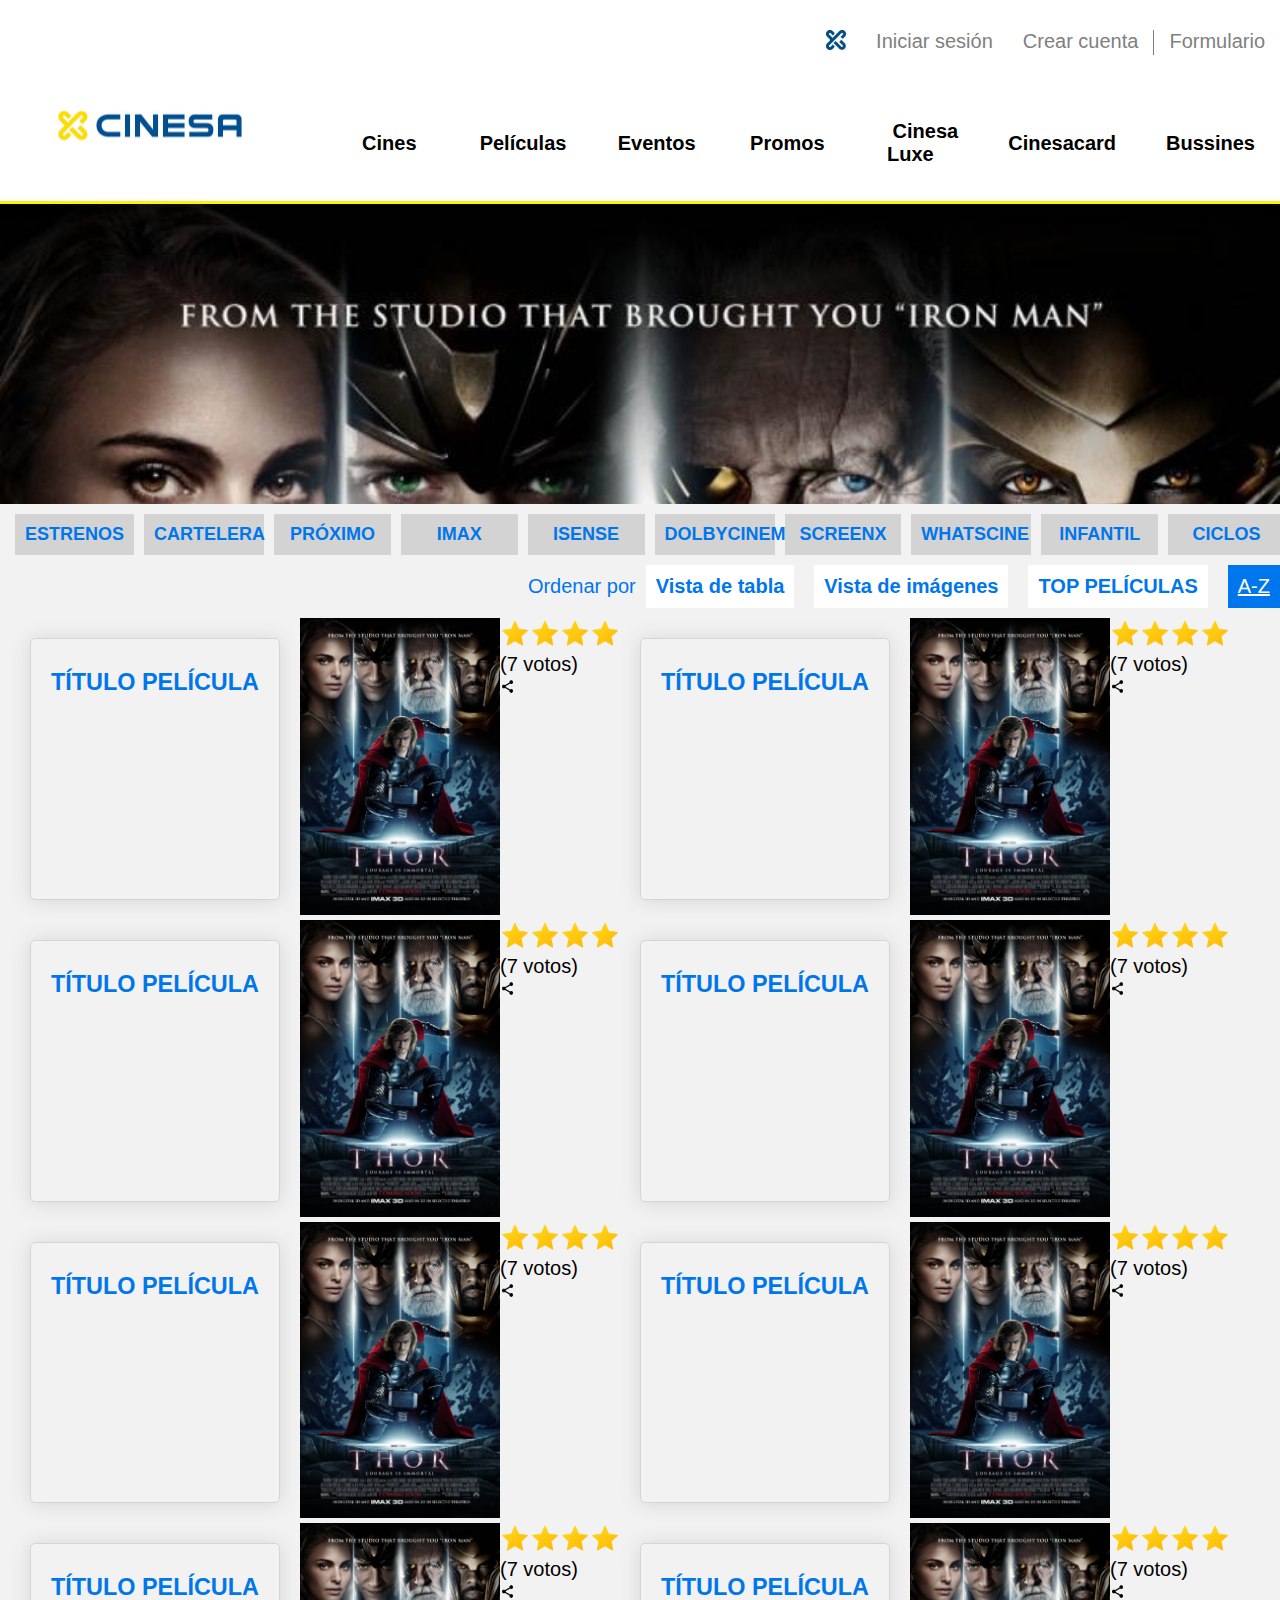
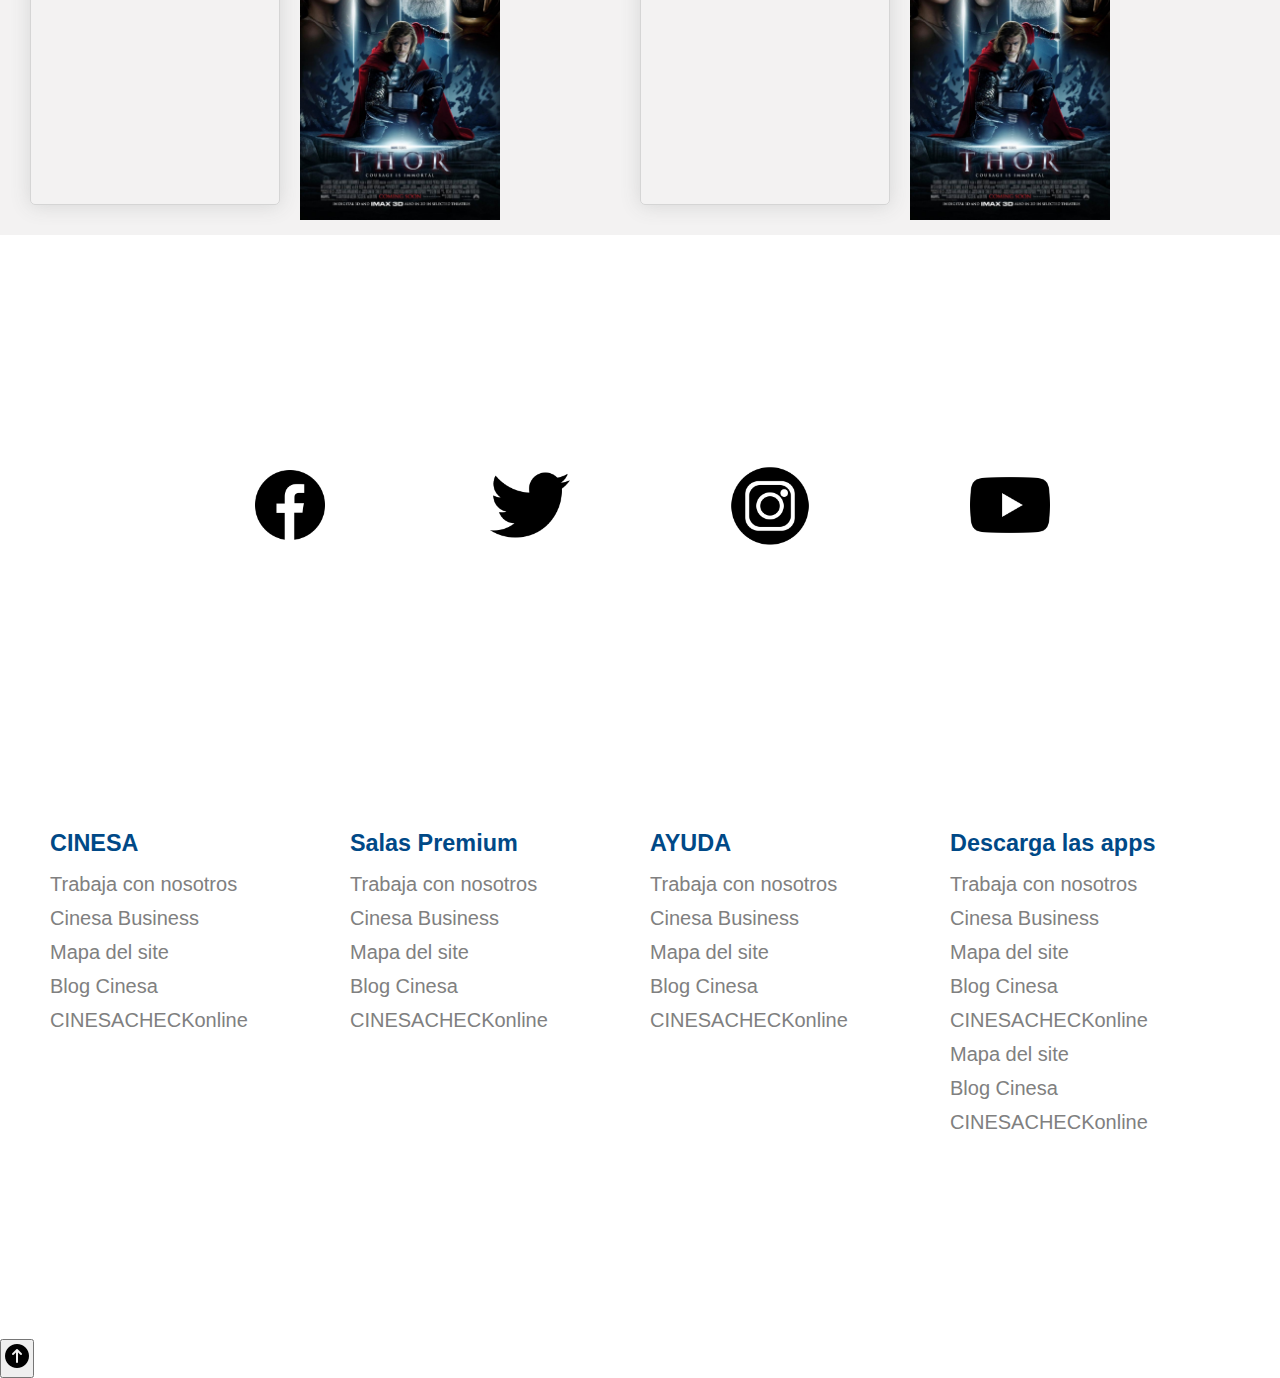
<file: index.html>
<!DOCTYPE html>
<html lang="es">
<head>
    <meta charset="UTF-8">
    <meta name="viewport" content="width=device-width, initial-scale=1.0">
    <title>Cinesa</title>
    
    <link rel="stylesheet" href="estilos.css">
</head>
<body>
    <header>
        <div class="menu1">
            <ul>
                <li>
                    <a href=""><img src="imagenes/cinesa.png" alt="cinesa" class="logo2"></a>
                </li>
                <li> 
                    <a href="#">Iniciar sesión</a>
                </li>
                <li>
                    
                </li>
                <li>
                    <a href="#">Crear cuenta</a>
                </li>
                
                <li>
                    <a href="formulario.html" target="_blank">Formulario</a>
                </li>
            </ul>
        </div>
        
        <div class="menu2 top2">
            <div class="logo">
                <img src="imagenes/cinesa.jpg" alt="cinesa">
            </div>
            <div class="menu-cinesa menu-top2">
                <ul>
                    <li><a href="#">Cines</a></li>
                    <li><a href="#">Películas</a></li>
                    <li><a href="#">Eventos</a></li>
                    <li><a href="#">Promos</a></li>
                    <li><a href="#">Cinesa Luxe</a></li>
                    <li><a href="#">Cinesacard</a></li>
                    <li><a href="#">Bussines</a></li>
                </ul>
            </div>   
            
        </div>
    </header>
    <main>
        <div id="principal" class="container_fluid fondo">
            <div id="contenido" class="container separador">enlace</div>
            <div class="container content">
                <div class="fila menu menu-principal">
                    <ul>
                        <li><a href="#">ESTRENOS</a></li>
                        <li><a href="#">CARTELERA</a></li>
                        <li><a href="#">PRÓXIMO</a></li>
                        <li><a href="#">IMAX</a></li>
                        <li><a href="#">ISENSE</a></li>
                        <li><a href="#">DOLBYCINEMA</a></li>
                        <li><a href="#">SCREENX</a></li>
                        <li><a href="#">WHATSCINE</a></li>
                        <li><a href="#">INFANTIL</a></li>
                        <li><a href="#">CICLOS</a></li>
                    </ul>
                </div>
            
                <div class="fila filtro">
                    <span class="color-azul"> Ordenar por </span>
                    <a class="boton boton-blanco" href="tabla.html" target="_blank">Vista de tabla</a>
                    <a class="boton boton-blanco" href="#" target="_blank">Vista de imágenes</a>
                    <a class="boton boton-blanco" href="#"> TOP PELÍCULAS</a>
                    <a class="boton boton-azul" href=""> A-Z</a>
                </div>
            
                <div class="fila fichas">
                    <div class="ficha">
                        <h3>TÍTULO PELÍCULA</h3>
                    </div>
                    <div class="ficha-img">
                        <img src="imagenes/thor.jpg" alt="thor">
                    </div>
                    <div class="ficha_iconos">
                        <span class="estrellas">
                                <img src="imagenes/estrella.png" alt="estrella"><img src="imagenes/estrella.png" alt="estrella"><img src="imagenes/estrella.png" alt="estrella"><img src="imagenes/estrella.png" alt="estrella"> 
                        </span>
                        <p>(7 votos)</p> 
                        <img src="imagenes/compartir.png" alt="icono" class="icono">
                    </div>
            
                    <div class="ficha">
                        <h3>TÍTULO PELÍCULA</h3>
                    </div>
                    <div class="ficha-img">
                        <img src="imagenes/thor.jpg" alt="thor">
                    </div>
                    <div class="ficha_iconos">
                        <span class="estrellas">
                            <img src="imagenes/estrella.png" alt="estrella"><img src="imagenes/estrella.png" alt=""><img src="imagenes/estrella.png" alt=""><img src="imagenes/estrella.png" alt="">
                        </span>
                        <p>(7 votos)</p> 
                        <img src="imagenes/compartir.png" alt="icono" class="icono">
                    </div>
            
                    <div class="ficha">
                        <h3>TÍTULO PELÍCULA</h3>
                    </div>
                    <div class="ficha-img">
                        <img src="imagenes/thor.jpg" alt="thor">
                    </div>
                    <div class="ficha_iconos">
                        <span class="estrellas">
                            <img src="imagenes/estrella.png" alt="estrella"><img src="imagenes/estrella.png" alt=""><img src="imagenes/estrella.png" alt=""><img src="imagenes/estrella.png" alt="">
                        </span>
                        <p>(7 votos)</p> 
                        <img src="imagenes/compartir.png" alt="icono" class="icono">
                    </div>
            
                    <div class="ficha">
                        <h3>TÍTULO PELÍCULA</h3>
                    </div>
                    <div class="ficha-img">
                        <img src="imagenes/thor.jpg" alt="thor">
                    </div>
                    <div class="ficha_iconos">
                        <span class="estrellas">
                            <img src="imagenes/estrella.png" alt="estrella"><img src="imagenes/estrella.png" alt="estrella"><img src="imagenes/estrella.png" alt="estrella"><img src="imagenes/estrella.png" alt="estrella">
                        </span>
                        <p>(7 votos)</p> 
                        <img src="imagenes/compartir.png" alt="icono" class="icono">
                    </div>
            
                    <div class="ficha">
                        <h3>TÍTULO PELÍCULA</h3>
                    </div>
                    <div class="ficha-img">
                        <img src="imagenes/thor.jpg" alt="thor">
                    </div>
                    <div class="ficha_iconos">
                        <span class="estrellas">
                            <img src="imagenes/estrella.png" alt="estrella"><img src="imagenes/estrella.png" alt="estrella"><img src="imagenes/estrella.png" alt="estrella"><img src="imagenes/estrella.png" alt="estrella">
                        </span>
                        <p>(7 votos)</p> 
                        <img src="imagenes/compartir.png" alt="icono" class="icono">
                    </div>
            
                    <div class="ficha">
                        <h3>TÍTULO PELÍCULA</h3>
                    </div>
                    <div class="ficha-img">
                        <img src="imagenes/thor.jpg" alt="thor">
                    </div>
                    <div class="ficha_iconos">
                        <span class="estrellas">
                            <img src="imagenes/estrella.png" alt="estrella"><img src="imagenes/estrella.png" alt="estrella"><img src="imagenes/estrella.png" alt="estrella"><img src="imagenes/estrella.png" alt="estrella">
                        </span>
                        <p>(7 votos)</p> 
                        <img src="imagenes/compartir.png" alt="icono" class="icono">
                    </div>
            
                    <div class="ficha">
                        <h3>TÍTULO PELÍCULA</h3>
                    </div>
                    <div class="ficha-img">
                        <img src="imagenes/thor.jpg" alt="thor">
                    </div>
                    <div class="ficha_iconos">
                        <span class="estrellas">
                            <img src="imagenes/estrella.png" alt="estrella"><img src="imagenes/estrella.png" alt="estrella"><img src="imagenes/estrella.png" alt="estrella"><img src="imagenes/estrella.png" alt="estrella">
                        </span>
                        <p>(7 votos)</p> 
                        <img src="imagenes/compartir.png" alt="icono" class="icono">
                    </div>
            
                    <div class="ficha">
                        <h3>TÍTULO PELÍCULA</h3>
                    </div>
                    <div class="ficha-img">
                        <img src="imagenes/thor.jpg" alt="thor">
                    </div>
                    <div class="ficha_iconos">
                        <span class="estrellas">
                            <img src="imagenes/estrella.png" alt="estrella"><img src="imagenes/estrella.png" alt="estrella"><img src="imagenes/estrella.png" alt="estrella"><img src="imagenes/estrella.png" alt="estrella">
                        </span>
                        <p>(7 votos)</p> 
                        <img src="imagenes/compartir.png" alt="icono" class="icono">
                    </div>
                </div>    
            </div>
        </div>
    </main>
            
    
    <footer>
        <div class="container_fluid">
            <div class="container iconos">
                <div class="fila_iconos2 menu5">
                    <ul>
                        <li>
                            <a href="#">
                                <img src="imagenes/facebook.png" alt="facebook"> 
                            </a>
                        </li>
                        <li>
                            <a href="#">
                                <img src="imagenes/twitter.png" alt="twitter">
                            </a>
                        </li>
                        <li>
                            <a href="#">
                                <img src="imagenes/instagram.png" alt="instagram">
                            </a>
                        </li>
                        <li>
                            <a href="#">
                                <img src="imagenes/youtube.png" alt="youtube">
                            </a>
                        </li>
                     </ul>
                </div>
            </div>
            <div class="container">
                <div class="menu_bottom fila flex">
                    <div class="col">
                        <h3>CINESA</h3>
                        <ul>
                            <li>
                               <a href="#">Trabaja con nosotros</a> 
                            </li>
                            <li>
                                <a href="#">Cinesa Business</a>
                            </li>
                            <li>
                                <a href="#">Mapa del site</a>
                            </li>
                            <li>
                                <a href="#">Blog Cinesa</a>
                            </li>
                            <li>
                                <a href="#">CINESACHECKonline</a>
                            </li>
                        </ul>
                    </div>
                    <div class="col">
                        <h3>Salas Premium</h3>
                        <ul>
                            <li>
                                <a href="#">Trabaja con nosotros</a>
                            </li>
                            <li>
                                <a href="#">Cinesa Business</a>
                            </li>
                            <li>
                                <a href="#">Mapa del site</a>
                            </li>
                            <li>
                                <a href="#">Blog Cinesa</a>
                            </li>
                            <li>
                                <a href="#">CINESACHECKonline</a>
                            </li>
                        </ul>
                    </div>
                    <div class="col">
                        <h3>AYUDA</h3>
                        <ul>
                            <li>
                                <a href="#">Trabaja con nosotros</a>
                            </li>
                            <li>
                                <a href="#">Cinesa Business</a>
                            </li>
                            <li>
                                <a href="#">Mapa del site</a>
                            </li>
                            <li>
                                <a href="#">Blog Cinesa</a>
                            </li>
                            <li>
                                <a href="#">CINESACHECKonline</a>
                            </li>
                        </ul>
                    </div>
                    <div class="col">
                        <h3>Descarga las apps</h3>
                        <ul>
                            <li>
                                <a href="#">Trabaja con nosotros</a>
                            </li>
                            <li>
                                <a href="#">Cinesa Business</a>
                            </li>
                            <li>
                                <a href="#">Mapa del site</a>
                            </li>
                            <li>
                                <a href="#">Blog Cinesa</a>
                            </li>
                            <li>
                                <a href="#">CINESACHECKonline</a>
                            </li>
                            <li>
                                <a href="#">Mapa del site</a>
                            </li>
                            <li>
                                <a href="#">Blog Cinesa</a>
                            </li>
                            <li>
                                <a href="#">CINESACHECKonline</a>
                            </li>
                        </ul>
                    </div>
                </div>
            </div>
        </div>
    </footer>
    <button class="botton_inferior">
        <i class="fas fa_arrow_circle_up">
            <img src="imagenes/flecha_arriba.png" alt="flecha">
        </i>
    </button>
</body>
</html>
</file>
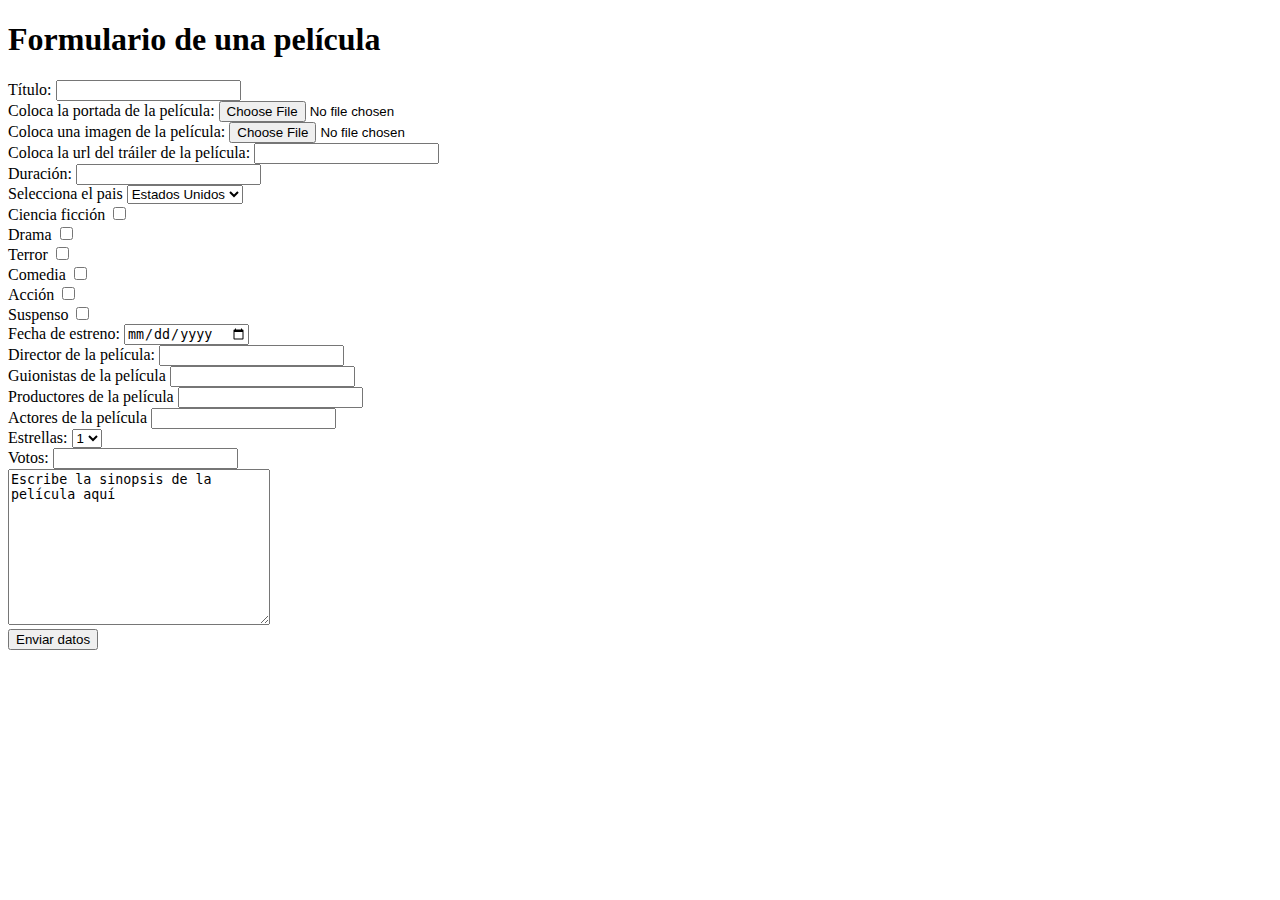
<file: formulario.html>
<!DOCTYPE html>
<html lang="es">
<head>
    <meta charset="UTF-8">
    <meta name="viewport" content="width=device-width, initial-scale=1.0">
    <title>Formulario</title>
</head>
<body>
    <h1>Formulario de una película</h1>
    <form action="">
        <div>
            <label for="titulo">Título:</label>
            <input type="text" id="titulo" name="titulo">
        </div>

        <div>
            <label for="portada">Coloca la portada de la película:</label>
            <input type="file" id="portada" name="portada">
        </div>

        <div>
            <label for="imagen">Coloca una imagen de la película:</label>
            <input type="file" id="imagen" name="imagen">
        </div>

        <div>
            <label for="enlace">Coloca la url del tráiler de la película:</label>
            <input type="url" id="enlace" name="enlace">
        </div>

        <div>
            <label for="tiempo">Duración:</label>
            <input type="number" id="tiempo" name="tiempo">
        </div>

        <div>
            <label for="pais">Selecciona el pais</label>
            <select name="" id="">
                <option value="">Estados Unidos</option>
                <option value="">España</option>
                <option value="">Inglaterra</option>
                <option value="">Francia</option>
            </select>
        </div>

        <div>
            <label for="genero">Ciencia ficción</label>
            <input type="checkbox" id="genero" name="genero">
        </div>

        <div>
            <label for="genero">Drama</label>
            <input type="checkbox" id="genero" name="genero">
        </div>

        <div>
            <label for="genero">Terror</label>
            <input type="checkbox" id="genero" name="genero">
        </div>

        <div>
            <label for="genero">Comedia</label>
            <input type="checkbox" id="genero" name="genero">
        </div>

        <div>
            <label for="genero">Acción</label>
            <input type="checkbox" id="genero" name="genero">
        </div>

        <div>
            <label for="genero">Suspenso</label>
            <input type="checkbox" id="genero" name="genero">
        </div>

        <div>
            <label for="fecha">Fecha de estreno:</label>
            <input type="date" id="estreno" name="estreno">
        </div>

        <div>
            <label for="director">Director de la película:</label>
            <input type="text" id="director" name="director">
        </div>

        <div>
            <label for="guionista">Guionistas de la película</label>
            <input type="text" id="guinoista" name="guionista">
        </div>

        <div>
            <label for="productor">Productores de la película</label>
            <input type="text" id="productor" name="productor">
        </div>

        <div>
            <label for="actores">Actores de la película</label>
            <input type="text" id="actores" name="actores">
        </div>

        <div>
            <label for="estrellas">Estrellas:</label>
            <select name="estrellas" id="estrellas">
                <option value="">1</option>
                <option value="">2</option>
                <option value="">3</option>
                <option value="">4</option>
                <option value="">5</option>
            </select>
        </div>

        <div>
            <label for="votos">Votos:</label>
            <input type="number">
        </div>

        <div>
            <textarea name="" id="" cols="30" rows="10">Escribe la sinopsis de la película aquí</textarea>
        </div>

        <div>
            <button>Enviar datos</button>
        </div>
    </form>
</body>
</html>
</file>
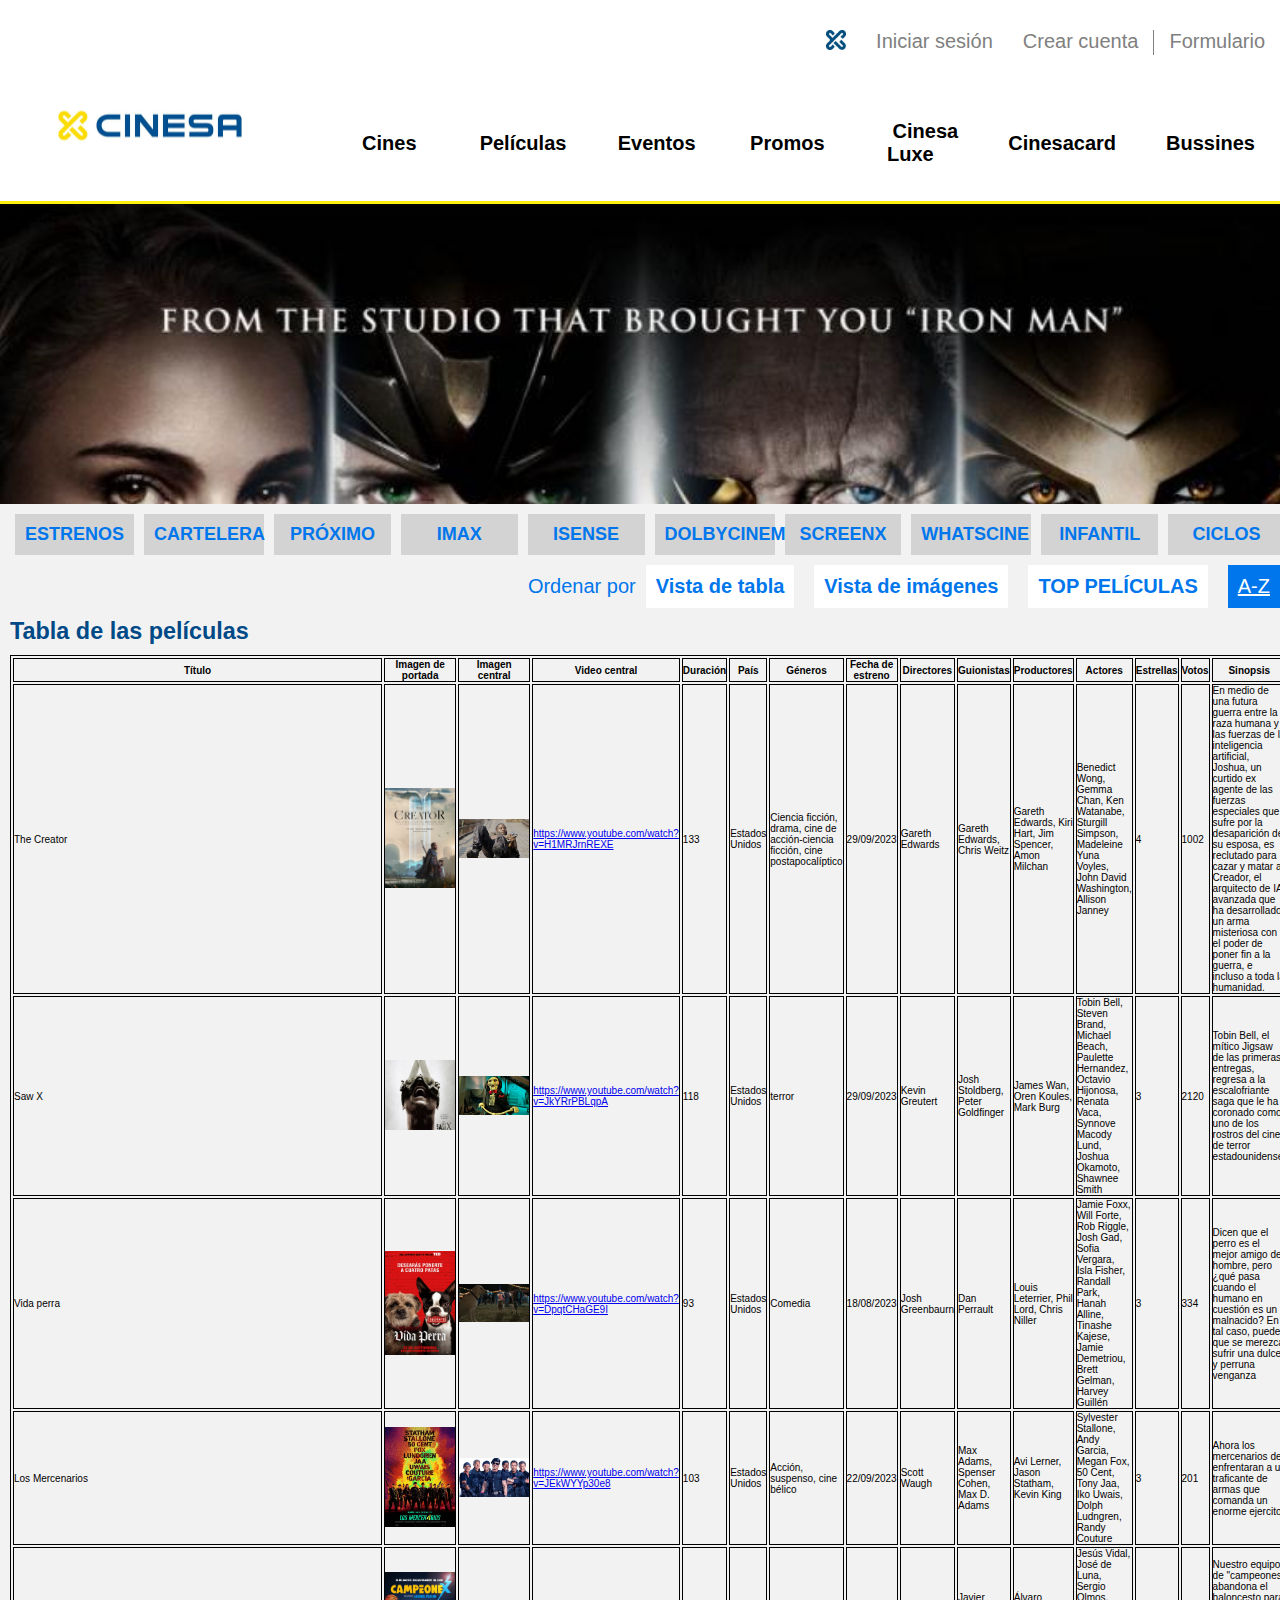
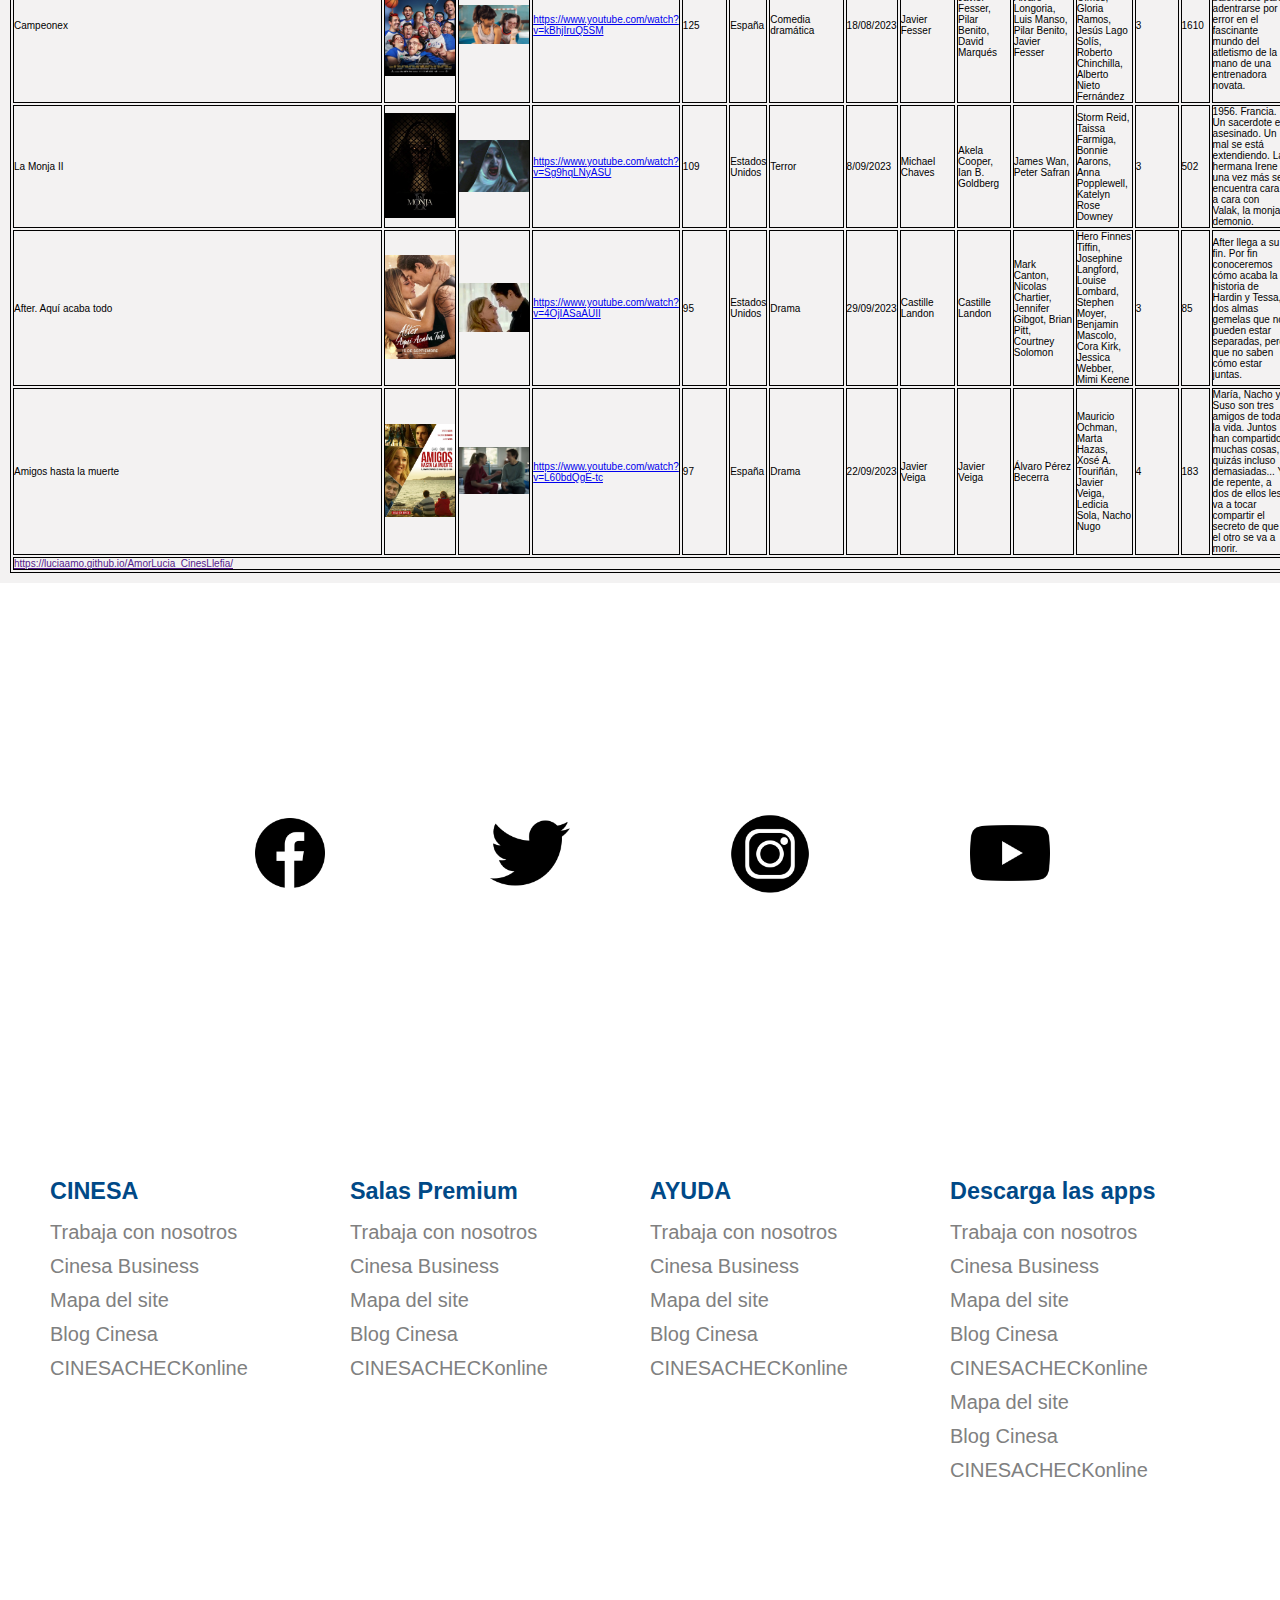
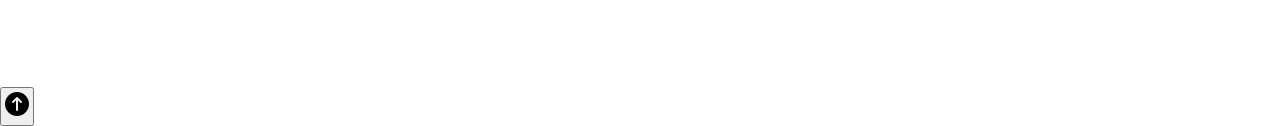
<file: tabla.html>
<!DOCTYPE html>
<html lang="es">
<head>
    <meta charset="UTF-8">
    <meta name="viewport" content="width=device-width, initial-scale=1.0">
    <title>Cinesa</title>
    
    <link rel="stylesheet" href="estilos.css">

    <style>
        table, thead, tbody, tfoot, th, tr, td{
            border: 1px solid;
            width: 100%;
            font-size: 10px;
            font-family: 'Lucida Sans', 'Lucida Sans Regular', 'Lucida Grande', 'Lucida Sans Unicode', Geneva, Verdana, sans-serif;
            align-items: center;
            justify-content: center;
        }

        tfoot{
            height: 10px;
        }

        .imagenes_tabla{
            width: 70px;
        }

    </style>
</head>
<body>
    <header>
        <div class="menu1">
            <ul>
                <li>
                    <a href=""><img src="imagenes/cinesa.png" alt="cinesa" class="logo2"></a>
                </li>
                <li> 
                    <a href="#">Iniciar sesión</a>
                </li>
                <li>
                    
                </li>
                <li>
                    <a href="#">Crear cuenta</a>
                </li>
                <li>
                    <a href="formulario.html" target="_blank">Formulario</a>
                </li>
            </ul>
        </div>
        
        <div class="menu2 top2">
            <div class="logo">
                <img src="imagenes/cinesa.jpg" alt="cinesa">
            </div>
            <div class="menu-cinesa menu-top2">
                <ul>
                    <li><a href="#">Cines</a></li>
                    <li><a href="#">Películas</a></li>
                    <li><a href="#">Eventos</a></li>
                    <li><a href="#">Promos</a></li>
                    <li><a href="#">Cinesa Luxe</a></li>
                    <li><a href="#">Cinesacard</a></li>
                    <li><a href="#">Bussines</a></li>
                </ul>
            </div>   
            
        </div>
    </header>
    <main>
        <div id="principal" class="container_fluid fondo">
            <div id="contenido" class="container separador">enlace</div>
            <div class="container content">
                <div class="fila menu menu-principal">
                    <ul>
                        <li><a href="#">ESTRENOS</a></li>
                        <li><a href="#">CARTELERA</a></li>
                        <li><a href="#">PRÓXIMO</a></li>
                        <li><a href="#">IMAX</a></li>
                        <li><a href="#">ISENSE</a></li>
                        <li><a href="#">DOLBYCINEMA</a></li>
                        <li><a href="#">SCREENX</a></li>
                        <li><a href="#">WHATSCINE</a></li>
                        <li><a href="#">INFANTIL</a></li>
                        <li><a href="#">CICLOS</a></li>
                    </ul>
                </div>
            
                <div class="fila filtro">
                    <span class="color-azul"> Ordenar por </span>
                    <a class="boton boton-blanco" href="#" target="_blank">Vista de tabla</a>
                    <a class="boton boton-blanco" href="index.html" target="_blank">Vista de imágenes</a>
                    <a class="boton boton-blanco" href="#"> TOP PELÍCULAS</a>
                    <a class="boton boton-azul" href=""> A-Z</a>
                </div>
            
                <h3 class="tabla">Tabla de las películas</h3> 
                <table>
                    <thead>
                        <tr>
                            <th>Título</th>
                            <th>Imagen de portada</th>
                            <th>Imagen central</th>
                            <th>Video central</th>
                            <th>Duración</th>
                            <th>País</th>
                            <th>Géneros</th>
                            <th>Fecha de estreno</th>
                            <th>Directores</th>
                            <th>Guionistas</th>
                            <th>Productores</th>
                            <th>Actores</th>
                            <th>Estrellas</th>
                            <th>Votos</th>
                            <th>Sinopsis</th>
                        </tr>
                    </thead>    
                    <tbody>
                        <tr>
                            <td>The Creator</td>
                            <td><img src="imagenes_tabla/The creator-portada.jpg" alt="" class="imagenes_tabla"></td>
                            <td><img src="imagenes_tabla/The creator-imagen central.webp" alt="" class="imagenes_tabla"></td>
                            <td><a href="https://www.youtube.com/watch?v=H1MRJrnREXE">https://www.youtube.com/watch?v=H1MRJrnREXE</a></td>
                            <td>133</td>
                            <td>Estados Unidos</td>
                            <td>Ciencia ficción, drama, cine de acción-ciencia ficción, cine postapocalíptico</td>
                            <td>29/09/2023</td>
                            <td>Gareth Edwards</td>
                            <td>Gareth Edwards, Chris Weitz</td>
                            <td>Gareth Edwards, Kiri Hart, Jim Spencer, Amon Milchan</td>
                            <td>Benedict Wong, Gemma Chan, Ken Watanabe, Sturgill Simpson, Madeleine Yuna Voyles, John David Washington, Allison Janney</td>
                            <td>4</td>
                            <td>1002</td>
                            <td>En medio de una futura guerra entre la raza humana y las fuerzas de la inteligencia artificial, Joshua, un curtido ex agente de las fuerzas especiales que sufre por la desaparición de su esposa, es reclutado para cazar y matar al Creador, el arquitecto de IA avanzada que ha desarrollado un arma misteriosa con el poder de poner fin a la guerra, e incluso a toda la humanidad.</td>
                        </tr>
                            <tr>
                                <td>Saw X</td>
                                <td><img src="imagenes_tabla/saw-portada.jpg" alt="" class="imagenes_tabla"></td>
                                <td><img src="imagenes_tabla/saw-imagen.jpg" alt="" class="imagenes_tabla"></td>
                                <td><a href="https://www.youtube.com/watch?v=JkYRrPBLqpA">https://www.youtube.com/watch?v=JkYRrPBLqpA</a></td>
                                <td>118</td>
                                <td>Estados Unidos</td>
                                <td>terror</td>
                                <td>29/09/2023</td>
                                <td>Kevin Greutert</td>
                                <td>Josh Stoldberg, Peter Goldfinger</td>
                                <td>James Wan, Oren Koules, Mark Burg</td>
                                <td>Tobin Bell, Steven Brand, Michael Beach, Paulette Hernandez, Octavio Hijonosa, Renata Vaca, Synnove Macody Lund, Joshua Okamoto, Shawnee Smith</td>
                                <td>3</td>
                                <td>2120</td>
                                <td>Tobin Bell, el mítico Jigsaw de las primeras entregas, regresa a la escalofriante saga que le ha coronado como uno de los rostros del cine de terror estadounidense. </td>
                            </tr>
                            <tr>
                                <td>Vida perra</td>
                                <td><img src="imagenes_tabla/vida perra-portada.jpg" alt="" class="imagenes_tabla"></td>
                                <td><img src="imagenes_tabla/vida perra-imagen.webp" alt="" class="imagenes_tabla"></td>
                                <td><a href="https://www.youtube.com/watch?v=DpqtCHaGE9I">https://www.youtube.com/watch?v=DpqtCHaGE9I</a></td>
                                <td>93</td>
                                <td>Estados Unidos</td>
                                <td>Comedia</td>
                                <td>18/08/2023</td>
                                <td>Josh Greenbaurn</td>
                                <td>Dan Perrault</td>
                                <td>Louis Leterrier, Phil Lord, Chris Niller</td>
                                <td>Jamie Foxx, Will Forte, Rob Riggle, Josh Gad, Sofia Vergara, Isla Fisher, Randall Park, Hanah Alline, Tinashe Kajese, Jamie Demetriou, Brett Gelman, Harvey Guillén</td>
                                <td>3</td>
                                <td>334</td>
                                <td>Dicen que el perro es el mejor amigo del hombre, pero ¿qué pasa cuando el humano en cuestión es un malnacido? En tal caso, puede que se merezca sufrir una dulce y perruna venganza</td>
                            </tr>
                            <tr>
                                <td>Los Mercenarios</td>
                                <td><img src="imagenes_tabla/mercenarios-portada.jpg" alt="" class="imagenes_tabla"></td>
                                <td><img src="imagenes_tabla/mercenarios-imagen.jpg" alt="" class="imagenes_tabla"></td>
                                <td><a href="https://www.youtube.com/watch?v=JEkWYYp30e8">https://www.youtube.com/watch?v=JEkWYYp30e8</a></td>
                                <td>103</td>
                                <td>Estados Unidos</td>
                                <td>Acción, suspenso, cine bélico</td>
                                <td>22/09/2023</td>
                                <td>Scott Waugh</td>
                                <td>Max Adams, Spenser Cohen, Max D. Adams</td>
                                <td>Avi Lerner, Jason Statham, Kevin King</td>
                                <td>Sylvester Stallone, Andy Garcia, Megan Fox, 50 Cent, Tony Jaa, Iko Uwais, Dolph Ludngren, Randy Couture</td>
                                <td>3</td>
                                <td>201</td>
                                <td>Ahora los mercenarios de enfrentaran a un traficante de armas que comanda un enorme ejercito.</td>
                            </tr>
                            <tr>
                                <td>Campeonex</td>
                                <td><img src="imagenes_tabla/campeones-portada.jpg" alt="" class="imagenes_tabla"></td>
                                <td><img src="imagenes_tabla/campeones-imagen.jpg" alt="" class="imagenes_tabla"></td>
                                <td><a href="https://www.youtube.com/watch?v=kBhjIruQ5SM">https://www.youtube.com/watch?v=kBhjIruQ5SM</a></td>
                                <td>125</td>
                                <td>España</td>
                                <td>Comedia dramática</td>
                                <td>18/08/2023</td>
                                <td>Javier Fesser</td>
                                <td>Javier Fesser, Pilar Benito, David Marqués</td>
                                <td>Álvaro Longoria, Luis Manso, Pilar Benito, Javier Fesser</td>
                                <td>Jesús Vidal, José de Luna, Sergio Olmos, Gloria Ramos, Jesús Lago Solís, Roberto Chinchilla, Alberto Nieto Fernández</td>
                                <td>3</td>
                                <td>1610</td>
                                <td>Nuestro equipo de "campeones" abandona el baloncesto para adentrarse por error en el fascinante mundo del atletismo de la mano de una entrenadora novata. </td>
                            </tr>
                            <tr>
                                <td>La Monja II</td>
                                <td><img src="imagenes_tabla/la monja-portada.webp" alt="" class="imagenes_tabla"></td>
                                <td><img src="imagenes_tabla/la monja -imagen.jpg" alt="" class="imagenes_tabla"></td>
                                <td><a href="https://www.youtube.com/watch?v=Sg9hqLNyASU">https://www.youtube.com/watch?v=Sg9hqLNyASU</a></td>
                                <td>109</td>
                                <td>Estados Unidos</td>
                                <td>Terror</td>
                                <td>8/09/2023</td>
                                <td>Michael Chaves</td>
                                <td>Akela Cooper, Ian B. Goldberg</td>
                                <td>James Wan, Peter Safran</td>
                                <td>Storm Reid, Taissa Farmiga, Bonnie Aarons, Anna Popplewell, Katelyn Rose Downey</td>
                                <td>3</td>
                                <td>502</td>
                                <td>1956. Francia. Un sacerdote es asesinado. Un mal se está extendiendo. La hermana Irene una vez más se encuentra cara a cara con Valak, la monja demonio.</td>
                            </tr>
                            <tr>
                                <td>After. Aquí acaba todo</td>
                                <td><img src="imagenes_tabla/after-portada.jpg" alt="" class="imagenes_tabla"></td>
                                <td><img src="imagenes_tabla/after-imagen.webp" alt="" class="imagenes_tabla"></td>
                                <td><a href="https://www.youtube.com/watch?v=4OjIASaAUII">https://www.youtube.com/watch?v=4OjIASaAUII</a></td>
                                <td>95</td>
                                <td>Estados Unidos</td>
                                <td>Drama</td>
                                <td>29/09/2023</td>
                                <td>Castille Landon</td>
                                <td>Castille Landon</td>
                                <td>Mark Canton, Nicolas Chartier, Jennifer Gibgot, Brian Pitt, Courtney Solomon</td>
                                <td>Hero Finnes Tiffin, Josephine Langford, Louise Lombard, Stephen Moyer, Benjamin Mascolo, Cora Kirk, Jessica Webber, Mimi Keene</td>
                                <td>3</td>
                                <td>85</td>
                                <td>After llega a su fin. Por fin conoceremos cómo acaba la historia de Hardin y Tessa, dos almas gemelas que no pueden estar separadas, pero que no saben cómo estar juntas.</td>
                            </tr>
                            <tr>
                                <td>Amigos hasta la muerte</td>
                                <td><img src="imagenes_tabla/amigos-portada.jpg" alt="" class="imagenes_tabla"></td>
                                <td><img src="imagenes_tabla/amigos-imagen.jpg" alt="" class="imagenes_tabla"></td>
                                <td><a href="https://www.youtube.com/watch?v=L60bdQgE-tc">https://www.youtube.com/watch?v=L60bdQgE-tc</a></td>
                                <td>97</td>
                                <td>España</td>
                                <td>Drama</td>
                                <td>22/09/2023</td>
                                <td>Javier Veiga</td>
                                <td>Javier Veiga</td>
                                <td>Álvaro Pérez Becerra</td>
                                <td>Mauricio Ochman, Marta Hazas, Xosé A. Touriñán, Javier Veiga, Ledicia Sola, Nacho Nugo</td>
                                <td>4</td>
                                <td>183</td>
                                <td>María, Nacho y Suso son tres amigos de toda la vida. Juntos han compartido muchas cosas, quizás incluso demasiadas... Y de repente, a dos de ellos les va a tocar compartir el secreto de que el otro se va a morir.</td>
                            </tr>
                    <tbody>
                    <tfoot>
                        <tr>
                            <td colspan="15">
                                <a href="">https://luciaamo.github.io/AmorLucia_CinesLlefia/</a>
                            </td>
                        </tr>
                        
                    </tfoot>      
                </table> 
            </div>
        </div>
    </main>
            
    
    <footer>
        <div class="container_fluid">
            <div class="container iconos">
                <div class="fila_iconos2 menu5">
                    <ul>
                        <li>
                            <a href="#">
                                <img src="imagenes/facebook.png" alt="facebook"> 
                            </a>
                        </li>
                        <li>
                            <a href="#">
                                <img src="imagenes/twitter.png" alt="twitter">
                            </a>
                        </li>
                        <li>
                            <a href="#">
                                <img src="imagenes/instagram.png" alt="instagram">
                            </a>
                        </li>
                        <li>
                            <a href="#">
                                <img src="imagenes/youtube.png" alt="youtube">
                            </a>
                        </li>
                     </ul>
                </div>
            </div>
            <div class="container">
                <div class="menu_bottom fila flex">
                    <div class="col">
                        <h3>CINESA</h3>
                        <ul>
                            <li>
                               <a href="#">Trabaja con nosotros</a> 
                            </li>
                            <li>
                                <a href="#">Cinesa Business</a>
                            </li>
                            <li>
                                <a href="#">Mapa del site</a>
                            </li>
                            <li>
                                <a href="#">Blog Cinesa</a>
                            </li>
                            <li>
                                <a href="#">CINESACHECKonline</a>
                            </li>
                        </ul>
                    </div>
                    <div class="col">
                        <h3>Salas Premium</h3>
                        <ul>
                            <li>
                                <a href="#">Trabaja con nosotros</a>
                            </li>
                            <li>
                                <a href="#">Cinesa Business</a>
                            </li>
                            <li>
                                <a href="#">Mapa del site</a>
                            </li>
                            <li>
                                <a href="#">Blog Cinesa</a>
                            </li>
                            <li>
                                <a href="#">CINESACHECKonline</a>
                            </li>
                        </ul>
                    </div>
                    <div class="col">
                        <h3>AYUDA</h3>
                        <ul>
                            <li>
                                <a href="#">Trabaja con nosotros</a>
                            </li>
                            <li>
                                <a href="#">Cinesa Business</a>
                            </li>
                            <li>
                                <a href="#">Mapa del site</a>
                            </li>
                            <li>
                                <a href="#">Blog Cinesa</a>
                            </li>
                            <li>
                                <a href="#">CINESACHECKonline</a>
                            </li>
                        </ul>
                    </div>
                    <div class="col">
                        <h3>Descarga las apps</h3>
                        <ul>
                            <li>
                                <a href="#">Trabaja con nosotros</a>
                            </li>
                            <li>
                                <a href="#">Cinesa Business</a>
                            </li>
                            <li>
                                <a href="#">Mapa del site</a>
                            </li>
                            <li>
                                <a href="#">Blog Cinesa</a>
                            </li>
                            <li>
                                <a href="#">CINESACHECKonline</a>
                            </li>
                            <li>
                                <a href="#">Mapa del site</a>
                            </li>
                            <li>
                                <a href="#">Blog Cinesa</a>
                            </li>
                            <li>
                                <a href="#">CINESACHECKonline</a>
                            </li>
                        </ul>
                    </div>
                </div>
            </div>
        </div>
    </footer>
    <button class="botton_inferior">
        <i class="fas fa_arrow_circle_up">
            <img src="imagenes/flecha_arriba.png" alt="flecha">
        </i>
    </button>
</body>
</html>
</file>
<file: estilos.css>
*{
    margin: 0;
    padding: 0;
    box-sizing: border-box;
}

.flex{
    display: flex;
}

body{
    font-family: "Roboto", sans-serif;
    font-size: 20px;
}

#header{
    background-color: white;
}

.icono{
    width: 15px;
}

.iconoRed{
    width: 20px;
}

body{
    background-size: cover;
    height: 400px;
    background-repeat: no-repeat;
}

.menu1 ul{
    display: flex;
    justify-content: right;
    list-style: none;
    
}

.menu1 ul li a{
    color: grey;
    text-decoration: none;
    padding: 15px;
    display: inline;
}

.menu1 ul li a:hover{
    text-decoration: underline;
}

.menu1 ul li img{
    width: 20px;
}

.menu1 ul li{
    font-size: 20px;
    align-items: center;
    display: list-item;
    margin-top: 30px;
}

.menu1 ul li:last-child{
    border-left: 1px solid grey;
}

main{
    display: block;
}

.fondo{
    background-image: url(imagenes/thor.jpg);
    background-repeat: no-repeat;
    background-position: top center;
    background-size: cover;
}

.container{
    width: 150px;
    margin: 0 auto 0 auto;
}

.separador{
    height: 150px;
}

.content{
    background-color: #f3f2f2;
    padding: 10px;
}

.menu2{
    width: 100%;
    display: flex;
    align-items: center;
    font-size: 18px;
    font-weight: bold;
}

.menu2 ul{
    display: flex;
    width: 100%;
    justify-content: space-around;
    align-items: center;
    list-style-type: disc;
    margin-bottom: 0;
    margin-top: 0; 
}

.menu2 ul img{
    width: 200px;
}

.menu2 ul li a{
   
    padding: 15px;
    text-decoration: none;
    font-family: sans-serif;
    align-items: center;
}

.menu2 ul li{
    list-style: none;
    font-size: 20px;
    justify-content: center;
    margin-top: 30px;
}

.menu2 ul li a:hover{
    background-color: yellow;
}

header{
    background-color: white;
    margin-top: 0;
}

.logo{
    width: 400px;
    display: block;
    padding: 0 50px 0 50px;
}

.menu2 .logo img{
    width: 200px;
}

.menu-principal{
    width: 100%;
    font-family: "Oswald", sans-serif;
    font-weight: bold;
    font-size: 18px;
}

.menu{
    display: flex;
    align-items: center;
}
.menu ul{
    width: 100%;
    display: flex;
    justify-content: space-around;
    align-items: center;
}

.menu-principal li{
    width: 120px;
    margin: 0 5px 0 5px;
    background-color: #d3d3d3;
    padding: 10px;
    text-align: center;
}

.menu li{
    list-style: none;
}

.menu-principal li a{
    color: #0076ec;
}

.menu li a{
    text-decoration: none;
}

.menu li:hover{
    background-color: #0076ec;
}

.menu li a:hover{
    color: white;
}

.filtro{
    display: flex;
    justify-content: flex-end;
    align-items: center;
}

.color-azul{
    color: #0076ec;
}

.boton-blanco{
    background-color: white;
    text-decoration: none;
    color: #0076ec;
    font-weight: bold;
}

.boton-blanco:hover{
    background-color: #0076ec;
    color: white;
}

.boton{
    display: inline-block;
    padding: 10px;
    margin: 10px;
    font-family: sans-serif;
}

.boton-azul{
    background-color: #0076ec;
    color: white;
}

.fichas{
    display: flex;
    flex-wrap: wrap;
}

.ficha{
    width: 250px;
    /*height: 500px;*/
    border: 1px solid #d5d5d5;
    box-shadow: 0px 1px 20px #d5d5d5;
    padding: 20px;
    margin: 20px;
    border-radius: 5px;
    font-family: "Oswald", sans-serif;
}

.ficha h3{
    margin: 10px 0 10px 0;
    color: #0076ec;
}

.ficha-img img{
    width: 200px;
}

.ficha_botton{
    margin-top: 10px;
}

.container_fluid{
    width: 100%;
}

.iconos{
    display: flex;
    justify-content: center;
}

.container{
    width: 1300px;
    margin: 0px auto 150px auto;
}

.menu{
    display: flex;
    align-items: center;
}

.iconos ul{
    display: flex;
}

.iconos ul li a img{
    color: #004987;
}

.fab{
    width: 50px;
}

.menu5 ul{
    align-items: center;
    color: #004987;
}

.menu5 li{
    list-style: none;
    padding: 80px;
    color: #004987;
}

.menu5 ul li a{
    text-decoration: none;
}

.menu5 ul li a img{
    width: 80px;
    margin-bottom: 0;
}

.fab{
    font-family: 'Font Awesome 5 Brands';
    font-weight: 400;
}

footer i{
    font-size: 50px;
    color: #004987;
}

.menu_bottom{
    padding: 50px;
}


.fila{
    display: flex;
}

.col{
    width: 100%;
}

h3{
    color: #004987;
    margin-bottom: 10px;
}

.col ul li{
    list-style: none;
    line-height: 1.7em;
}

.col ul li a{
    text-decoration: none;
    color: #808080;
}

.botton_inferior{
    bottom: 50px;
    right: 50px;
    align-items: end;
}

.botton_inferior i{
    font-size: 30px;
    color: #004987;
}

.botton_inferior img{
    color: #004987;
}

.fas{
    font-family: 'Font Awesome 5 Free';
    font-weight: 900;
    -webkit-font-smoothing: antialiased;
    display: inline-block;
    font-style: normal;
    font-variant: normal;
    text-rendering: auto;
    line-height: 1;
}

.fa_arrow_circle_up img{
    content: "\f0aa";
}

.estrellas{
    margin-top: 10px;
    color: #fff10e;
}


.estrellas img{
    width: 30px;
}

#ficha_iconos{
    font-family: 'Oswald', sans-serif;
}

a:-webkit-any-link{
    cursor: pointer;
}

.top2{
    border-bottom: 3px solid #fff10e;
}

.menu-top2{
    width: 100%;
}

.menu{
    display: flex;
    align-items: center;
}

.menu ul{
    width: 100%;
    display: flex;
    justify-content: space-around;
    align-items: center;
}

.menu-top2 li{
    width: 100%;
    padding: 10px;
    text-align: center;
}

.menu-cinesa li{
    list-style: none;
}

.menu-cinesa li a{
    color: black;
    text-decoration: none;
}
</file>
